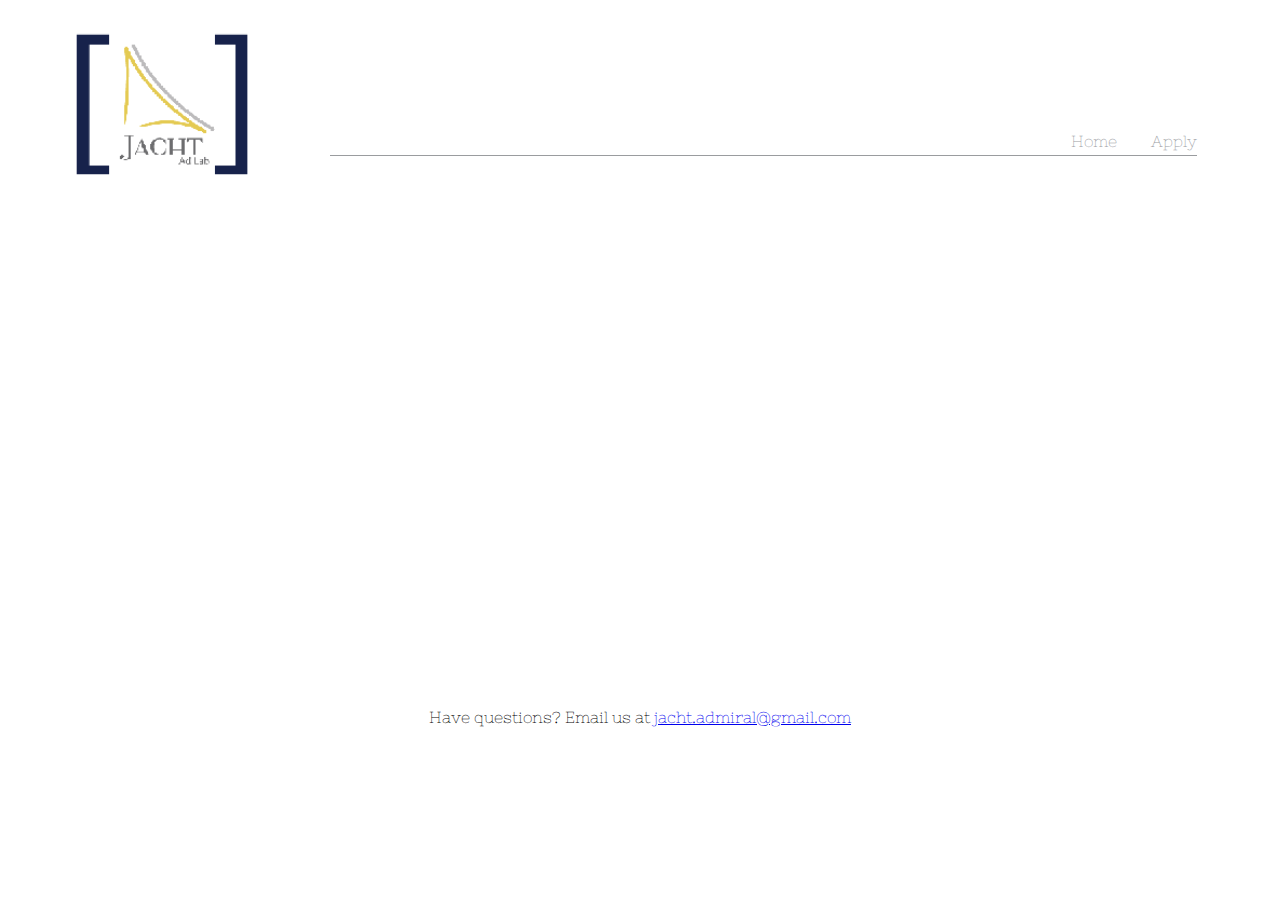
<file: index/jacht.applicationsite.us.html>
<!DOCTYPE html PUBLIC "-//W3C//DTD XHTML 1.0 Transitional//EN" "http://www.w3.org/TR/xhtml1/DTD/xhtml1-transitional.dtd">
<html xmlns="http://www.w3.org/1999/xhtml">
<head>
<meta http-equiv="Content-Type" content="text/html; charset=UTF-8" />
<title>Us</title>



<link href="jachtstyle.application.css" rel="stylesheet" type= "text/css" />

<link href='http://fonts.googleapis.com/css?family=Nixie+One' rel='stylesheet' type='text/css'>


</head>

<body>
<div id="home">

<div id="containus">
<div id="navigation">

   	<div id="logo">
    	<img id="logo" src="Jacht-Logo-BIG.png" width="360" height="360" alt="Logo" />
	</div>
        
    <div id="links_app">
    <ul>
        <li><a href="index.html">Home</a></li>
        <li><a href="http://nmc-server1.unl.edu/jacht/">Apply</a></li>
    </ul>
        
        </div>
</div>


    <div id="video">
    <iframe src="http://player.vimeo.com/video/50857337" width="820" height="465" frameborder="0" webkitAllowFullScreen mozallowfullscreen allowFullScreen></iframe>     
      
	</div>
    
    <div id="contact">
    	Have questions? Email us at <a href="mailto:jacht.admiral@gmail.com"> jacht.admiral@gmail.com</a>  
    </div>
    
</div>
</body>
</html>
</file>
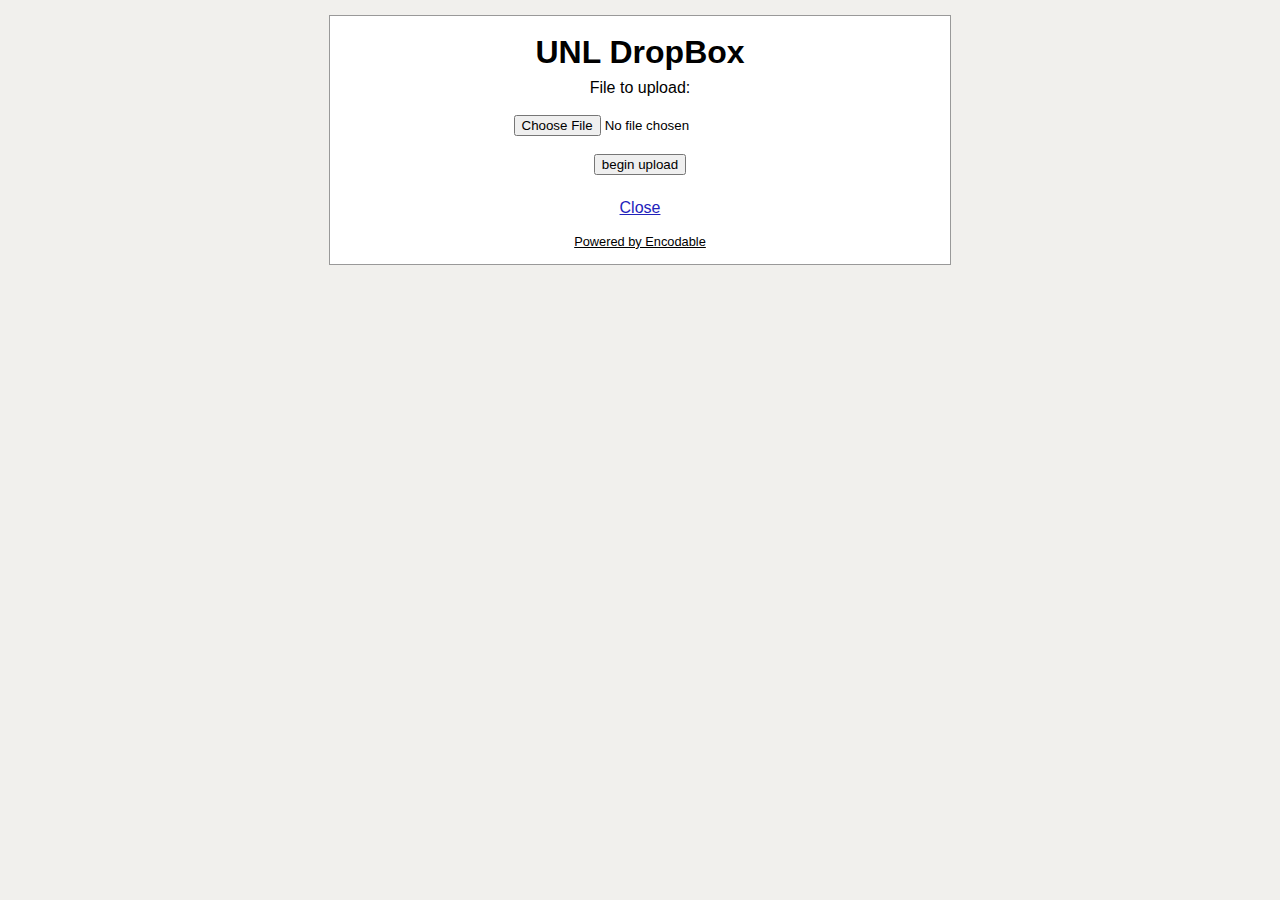
<file: index/UNLdropbox.html>
<!DOCTYPE html PUBLIC "-//W3C//DTD XHTML 1.0 Transitional//EN" "http://www.w3.org/TR/xhtml1/DTD/xhtml1-transitional.dtd">
<html xmlns="http://www.w3.org/1999/xhtml" lang="en" xml:lang="en">
<head>
<meta http-equiv="Content-type" content="text/html; charset=ISO-8859-1" />
<title>Upload a file</title>

<script type="text/javascript">
/* <![CDATA[ */  /* so (X)HTML validators ignore the javascript. */
var theRequest = false;
var total_upload_size = 1;
var forceKB = 0

function goajax(page)
{
	theRequest = false;

	if(window.XMLHttpRequest)
	{
		theRequest = new XMLHttpRequest();
		if(theRequest.overrideMimeType)
		{
			theRequest.overrideMimeType('text/xml');
		}
	}
	else if(window.ActiveXObject)
	{
		try
		{
			theRequest = new ActiveXObject("Msxml2.XMLHTTP");
		} catch (e) {
			try
			{
				theRequest = new ActiveXObject("Microsoft.XMLHTTP");
			} catch (e) {}
		}
	}
	if(!theRequest)
	{
		alert('Error: could not create XMLHTTP object.');
		return false;
	}

	theRequest.onreadystatechange = updateProgress;
	theRequest.open('GET', page, true);
	theRequest.send(null);
}

function updateProgress()
{
	if(theRequest.readyState == 4)
	{
		if(theRequest.status == 200)
		{
			var update = new Array();
			update = theRequest.responseText.split('|');
			if(update[1] != 0)
			{
				total_upload_size = update[1];
			}

			if(update[3] == 'toobig')
			{
				document.getElementById('progressMeter').innerHTML = 'Error: you tried to send ' +
					format_filesize_with_unit(total_upload_size, ' ', 0) +
					' (' + total_upload_size + ' bytes), which exceeds the current limit of ' +
					format_filesize_with_unit(735051776, ' ', 0) +
					' (735051776 bytes).&nbsp; Hit the stop button in your browser, ' +
					'then <a href="/cgi-bin/ajaxupload.pl">click here</a> to choose a smaller file.';

				return null;
			}

			var completed_upload_size = update[0];
			var elapsedtime = update[2];

			var progressPercent = Math.ceil((completed_upload_size/total_upload_size)*100);

			document.getElementById('progressMeterText').innerHTML = 'upload in progress: ' + progressPercent + '%';

			document.getElementById('progressMeterBarDone').style.width = parseInt(progressPercent*3.5) + 'px';


			var totaltime = parseInt((elapsedtime * 100) / progressPercent);
			var totaltime_forprint = format_timespan_with_unit(totaltime, '&nbsp;');
			var remainingtime_forprint = format_timespan_with_unit(eval(totaltime - elapsedtime), '&nbsp;');
			var elapsedtime_forprint = format_timespan_with_unit(elapsedtime, '&nbsp;');

			var force_MB = total_upload_size > 999999 ? 1 : 0;
			var total_upload_size_forprint = format_filesize_with_unit(total_upload_size, '&nbsp;', force_MB);
			var remaining_upload_size_forprint = format_filesize_with_unit(total_upload_size - completed_upload_size, '&nbsp;', force_MB);
			var completed_upload_size_forprint = format_filesize_with_unit(completed_upload_size, '&nbsp;', force_MB);

			var transfer_rate = format_filesize_with_unit(completed_upload_size/elapsedtime, '&nbsp;', force_MB);

			document.getElementById('donet').innerHTML = elapsedtime_forprint;
			document.getElementById('dones').innerHTML = completed_upload_size_forprint;

			document.getElementById('leftt').innerHTML = remainingtime_forprint;
			document.getElementById('lefts').innerHTML = remaining_upload_size_forprint;

			document.getElementById('totalt').innerHTML = totaltime_forprint;
			document.getElementById('totals').innerHTML = total_upload_size_forprint;

			document.getElementById('transferRate').innerHTML = 'uploading data at: ' + transfer_rate + '/s';


			window.setTimeout("goajax('/cgi-bin/ajaxupload.pl?serial=ccc7aad3308e001a&action=get_progress_and_size')", 700);
		}
		else
		{
			alert('Error: got a not-OK status code...');
		}
	}

}

function startprogress()
{
	document.getElementById('progressMeter').style.display = 'block';
	document.getElementById('progressMeterText').innerHTML = 'upload in progress: 0%';
	document.getElementById('uploadbutton').disabled = true;
	document.getElementById('uploadfilefield').readonly = true;
	window.setTimeout("goajax('/cgi-bin/ajaxupload.pl?serial=ccc7aad3308e001a&action=get_progress_and_size')", 1200);
}

function format_filesize_with_unit(num,space,forceMB)
{
	var unit;
	if(   ((num > 999999)  ||  forceMB)   &&   !forceKB)
	{
		num = num/(1024*1024);
		num = num.toString();

		// note extra escaping necessary since we're printing this JS code from Perl...
		var testnum = num.replace( /^(\d+\.\d).*/, '$1' ); // show 1 decimal place.

		if(testnum == '0.0')
		{
			testnum = num.replace( /^(\d+\.\d\d).*/, '$1' ); // show 2 decimal places.
		}
		if(testnum == '0.00')
		{
			testnum = num.replace( /^(\d+\.\d\d\d).*/, '$1' ); // show 3 decimal places.
		}
		num = testnum;

		unit = 'MB';
	}
	else
	{
		num = parseInt(num/(1024));
		unit = 'KB';
	}
	return num + space + unit;
}

function format_timespan_with_unit(num,space)
{
	var unit;
	if(num >= (60*60))
	{
		var secs_left = num % (60*60);
		var mins_left = secs_left / 60;
		mins_left = mins_left.toString();
		// note extra escaping necessary since we're printing this JS code from Perl...
		mins_left = mins_left.replace( /^(\d+)\..*/, '$1' ); // show no decimal places.
		mins_left = mins_left.replace( /^(\d)$/, '0$1' ); // for single-digits, prepend a zero.

		num = num/(60*60);
		num = num.toString();
		// note extra escaping necessary since we're printing this JS code from Perl...
		num = num.replace( /^(\d+)\..*/, '$1' ); // show no decimal places.

		num = num + space + 'h' + space + mins_left + space + 'm';
		space = '';
		unit = '';
	}
	else if(num >= 60)
	{
		var secs_left = num % 60;
		secs_left = secs_left.toString().replace( /^(\d)$/, '0$1' ); // for single-digits, prepend a zero.

		num = num/60;
		num = num.toString();
		// note extra escaping necessary since we're printing this JS code from Perl...
		num = num.replace( /^(\d+)\..*/, '$1' ); // show no decimal places.
		num = num.replace( /^(\d)$/, '0$1' ); // for single-digits, prepend a zero.

		num = num + space + 'm' + space + secs_left + space + 's';
		space = '';
		unit = '';
	}
	else
	{
		unit = 's';
	}
	return num + space + unit;
}

/* ]]> */  /* so (X)HTML validators ignore the javascript. */
</script>


<style type="text/css">
body { background: #F1F0ED; font-family: sans-serif; text-align: center; }
#pb { margin: 14px auto 2px auto; padding: 3px; font-size: 80%; }
#pb a { color: #000; }
#pb a:hover { color: #aaa; }
#footer { color: #aaa; margin: 24px auto 4px auto; }
a { color: #2222bb; }
a:hover { color: #aaa; }
#filelist a:link { color: #2222bb; }
#filelist a:visited { color: #000; }
#filelist a:hover { color: #aaa; }
#progMeterContainer { margin: 15px auto; width: 600px; background: white; border: 1px solid #999; padding: 10px; }
#progMeterContainer #title { font-size: 200%; font-weight: bold; padding: 8px; }
#progMeterContainer #intro { font-size: 90%; text-align: justify; margin-bottom: 15px; }
#progressMeter { padding-top: 15px; }
#progressMeterBar { margin: 2px auto; width: 350px; height: 20px; border: 1px inset; background: #eee; text-align: left; }
#progressMeterBarDone1 { width: 0; height: 20px; border-right: 1px solid #444; background: url(/layout/ajaxupload-scrolling-bg-08.gif) repeat-x; }
#progressMeterBarDone { width: 0; height: 20px; border-right: 1px solid #444; background: #6953b2; }
#progressMeter table { width: 350px; margin: 20px auto; text-align: right; border-collapse: collapse; border: 0; border-bottom: 1px solid #bbb;}
#progressMeter table td { border-top: 1px solid #bbb; text-align: center; }
#progressMeter #upload-row-1, #progressMeter #upload-row-3 { background: #e6e6e6; }
#progressMeter #upload-row-2 { background: #efefef; }
#transferRate { font-style: italic; }
td.headercell { font-weight: bold; }
#tca1,#tcb1,#tcc1 { width: 14%; }
#tca2,#donet,#dones { width: 29%; }
#tca3,#leftt,#lefts { width: 28%; }
#tca4,#totalt,#totals { width: 29%; }
#filelist { text-align: left; }
</style>

</head>
<body>
<div id="progMeterContainer">

<div id="title">UNL DropBox</div>
<form name="theuploadform" method="post" onsubmit="startprogress()" enctype="multipart/form-data" action="/cgi-bin/ajaxupload.pl?serial=ccc7aad3308e001a">

File to upload:
<br /><br /><input type="file" name="uploadname" id="uploadfilefield" size="42" />
<br /><br /><input type="submit" value="begin upload" id="uploadbutton" />
</form>

<div id="progressMeter" style="display: none;">
<div id="progressMeterText"></div>
<div id="progressMeterBar">
	<div id="progressMeterBarDone"></div>
</div>

<div id="transferRate">uploading data at: ?</div>

<table>
<tr id="upload-row-1"><td id="tca1"></td><td id="tca2" class="headercell">Completed</td><td id="tca3" class="headercell">Remaining</td><td id="tca4" class="headercell">Total</td></tr>
<tr id="upload-row-2"><td id="tcb1" class="headercell">Time</td><td id="donet">0</td><td id="leftt">?</td><td id="totalt">?</td></tr>
<tr id="upload-row-3"><td id="tcc1" class="headercell">Size</td><td id="dones">0</td><td id="lefts">?</td><td id="totals">?</td></tr>
</table>

</div>
<div id="footer">
<a href="javascript:window.close();">Close</a></div>
<div id="pb">
<a href="http://encodable.com/tech/ajaxupload/" target="_blank">Powered by Encodable</a></div>

</div>
</body>
</html>
</file>
<file: index/jachtstyle.application.css>
@charset "UTF-8";
/* CSS Document */

/*font-family: 'Nixie One';*/

#container {
	padding: 1%;
	width: 94%;
}

#containus {
	padding: 1%;
	width: 98%;
}

#background {
	position: absolute;
	top: 0;
	left: 0;
	z-index: -3;
	min-width: auto;
	min-height: 100%;
	width: 100%;
	height: auto;
}

#navigation{
	font-family: 'Nixie One';
	text-align: right;
	margin: 9% 30% 0% 0%;
	width: 100%;
	height: 15%;
}

#logo {
	position: absolute;
	top: -2px;
	left: -5px;
	z-index: 0;
	height: 49%;
	width: auto;
	min-height: 25%;
	margin: 0% 70% 1% 5%;
}

div #navigation ul{
	margin: 0% 0% 0% 25%;
	border-top-style:none;
	border-right-style:none;
	border-bottom-style:solid;
	border-width: 1px;
	color: #fff;
	border-left-style:none;
	padding-bottom: 4px;
}

div #navigation ul li{
	list-style: none;
	display: inline;
	margin: 0% 2% 0% 0%;
}

div #navigation ul li a{
	text-decoration: none;
	margin: 0% -2% 0% 5%;
	color: #fff;
}

div #line {
	display: block;
	width: 65%;
	size: 7px;
	margin: -1% 5% 0% 31%;
	color: #9a9c9f;
}

div #lineus {
	margin: 0% 15% 0% 10%;
	width: 50%;
	color: #9a9c9f;
}

#headline{
	font-family: 'Nixie One';
	text-align: center;
	z-index: 2;
	margin: 13% 24% 18% 24%;
	color: #fff;
	font-size: 175%;
}

#bottom{
	font-family: 'Nixie One';
	text-align: center;
	z-index: 3;
	margin: 0% 3% 20% 70%;
	padding: 0%;
	color: #fff;
	font-size: 125%;
}

div #links ul li a{
	text-decoration: none;
	padding: 0% 0% 0% 0%;
	margin: 0% 3% 0% 0%;
	color: #000;
}

div #links_app {
	margin: 0% 5% 0% 25%;
	border-top-style:none;
	border-right-style:none;
	border-bottom-style:solid;
	border-width: 1px;
	color: #9a9c9f;
	border-left-style:none;
}

div #links_app ul li a{
	text-decoration: none;
	margin: 0% -2% 0% 5%;
	color: #9a9c9f;
}

div #links_app ul li a:hover {
	text-decoration: none;
	color: #1e2a6f;
}

#video {
	text-align: center;
	margin: 5% auto 20% auto;
}

#contact {
	margin: -18% auto 0% auto;
	font-family: 'Nixie One';
	text-decoration: none;
	text-align: center;
}
</file>
